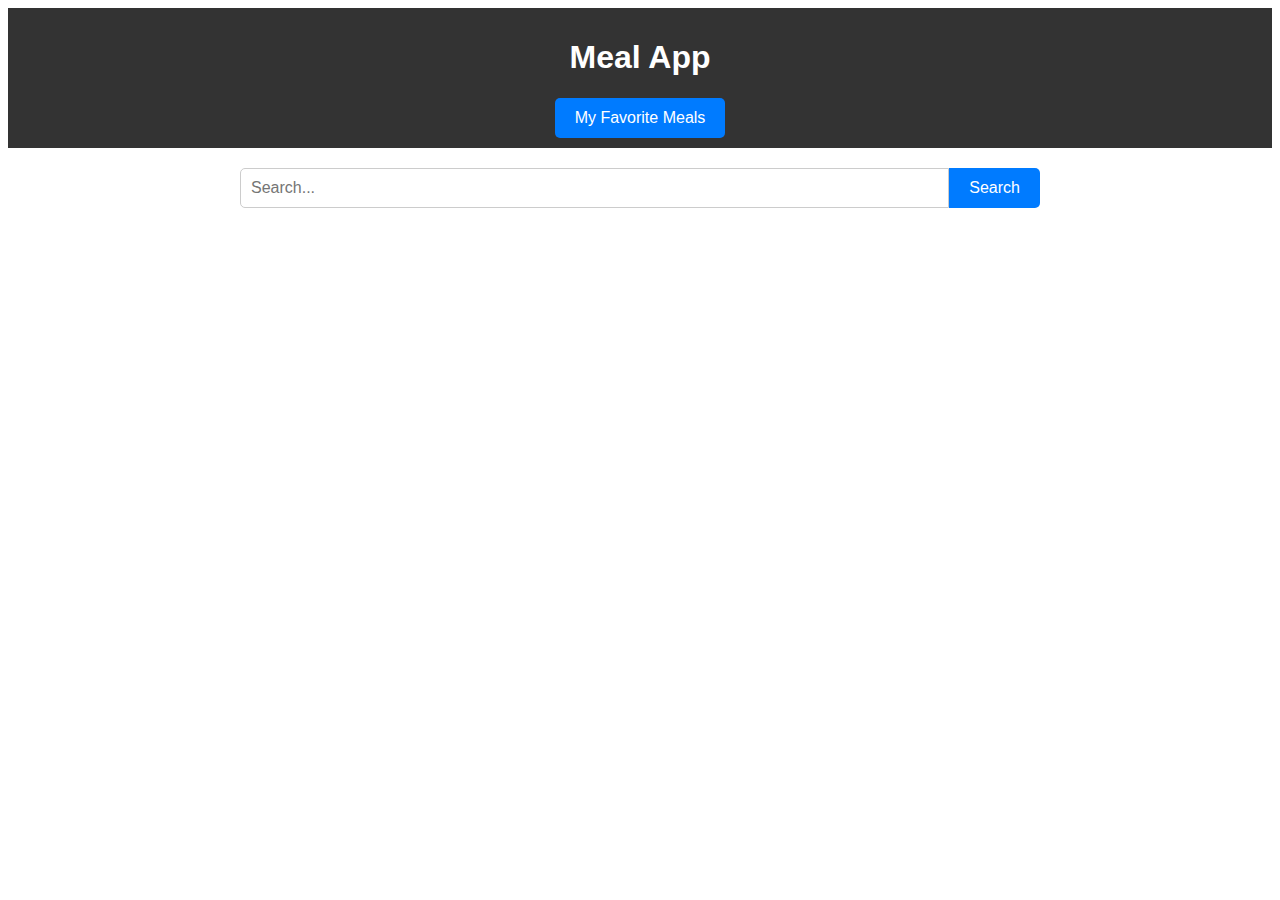
<file: index.html>
<!DOCTYPE html>
<html lang="en">
<head>
    <meta charset="UTF-8">
    <meta name="viewport" content="width=device-width, initial-scale=1.0">
    <title>Item List with Search</title>
    <style>
        /* Add your CSS styling here */
        body {
            font-family: Arial, sans-serif;
        }
        header {
            background-color: #333;
            color: #fff;
            padding: 10px;
            text-align: center;
        }
        .container {
            max-width: 800px;
            margin: 0 auto;
            padding: 20px;
        }
        .search-box {
            display: flex;
            align-items: center;
            margin-bottom: 20px;
        }
        .search-input {
            flex: 1;
            padding: 10px;
            border: 1px solid #ccc;
            border-radius: 5px 0 0 5px;
            font-size: 16px;
            line-height: 1; /* Set line-height to 1 for equal height */
        }
        .search-button {
            background-color: #007bff;
            color: #fff;
            border: none;
            border-radius: 0 5px 5px 0;
            padding: 12px 20px;
            cursor: pointer;
            font-size: 16px; /* Set font-size to match input */
            line-height: 1; /* Set line-height to 1 for equal height */
        }
        .item-list {
            list-style: none;
            padding: 0;
        }
        .item {
            display: flex;
            justify-content: space-between;
            align-items: center;
            margin-bottom: 20px;
            border: 1px solid #ccc;
            padding: 10px;
            border-radius: 5px;
        }
        .item img {
            max-width: 100px;
            max-height: 100px;
            margin-right: 10px;
        }
        .item-info {
            flex: 1;
        }
        .item-title {
            font-weight: bold;
        }
        .item-description {
            color: #555;
        }
        .favorite-button {
            background-color: #ff5733;
            color: #fff;
            border: none;
            border-radius: 5px;
            padding: 5px 10px;
            cursor: pointer;
        }
    </style>
</head>
<body>
    <header>
        <h1>Meal App</h1>
        <a href="favrouite.html"> <!-- Update the href attribute to the correct page URL -->
            <button id="favorite-meals-button" class="search-button" style="border-top-left-radius: 5px; border-bottom-left-radius: 5px;">My Favorite Meals</button>
        </a>
    </header>
    <div class="container">
     <div class="search-box">
    <input type="text" id="search-input" class="search-input" placeholder="Search...">
    <button id="search-button" class="search-button">Search</button>
</div>
        <ul class="item-list">
            <!-- Example item -->
          
        </ul>
    </div>
    <script src="fetchscript.js"></script>

</body>
</html>
</file>
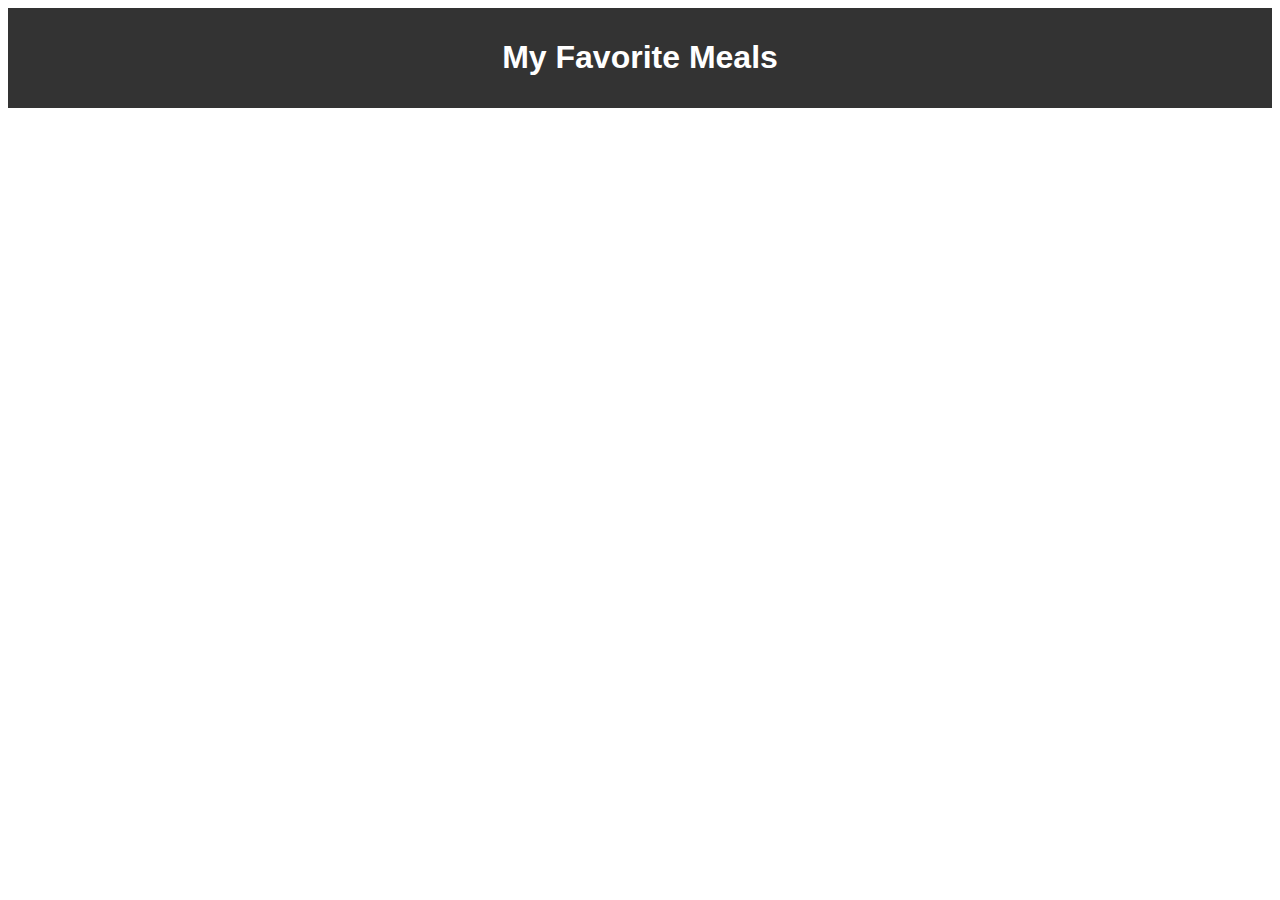
<file: favrouite.html>
<!DOCTYPE html>
<html lang="en">
<head>
    <meta charset="UTF-8">
    <meta name="viewport" content="width=device-width, initial-scale=1.0">
    <title>My Favorite Meals</title>
    <link rel="stylesheet" href="favcss.css">
</head>
<body>
    <header>
        <h1>My Favorite Meals</h1>
    </header>
    <div class="container">
        <ul id="favorite-meals" class="item-list">
            <!-- Favorite meals will be displayed here -->
        </ul>
    </div>

    <script src="favscript.js"></script>
</body>
</html>
</file>
<file: favcss.css>
/* Add your CSS styling here */
body {
    font-family: Arial, sans-serif;
}

header {
    background-color: #333;
    color: #fff;
    padding: 10px;
    text-align: center;
}

.container {
    max-width: 800px;
    margin: 0 auto;
    padding: 20px;
}

.item-list {
    list-style: none;
    padding: 0;
}

.item {
    display: flex;
    justify-content: space-between;
    align-items: center;
    margin-bottom: 20px;
    border: 1px solid #ccc;
    padding: 10px;
    border-radius: 5px;
}

.item img {
    max-width: 100px;
    max-height: 100px;
    margin-right: 10px;
}

.item-info {
    flex: 1;
}

.item-title {
    font-weight: bold;
}

.item-description {
    color: #555;
}

.remove-button {
    background-color: #ff5733;
    color: #fff;
    border: none;
    border-radius: 5px;
    padding: 5px 10px;
    cursor: pointer;
}

.item-link {
    text-decoration: none;
    color: #007bff;
    font-weight: bold;
}

.item-link:hover {
    text-decoration: underline;
}

.favorite-button {
    background-color: #ff5733;
    color: #fff;
    border: none;
    border-radius: 5px;
    padding: 5px 10px;
    cursor: pointer;
    display: none; /* Hide the favorite button by default */
}

.item-list {
    list-style: none;
    padding: 0;
}
.item {
    display: flex;
    justify-content: space-between;
    align-items: center;
    margin-bottom: 20px;
    border: 1px solid #ccc;
    padding: 10px;
    border-radius: 5px;
}
.item img {
    max-width: 100px;
    max-height: 100px;
    margin-right: 10px;
}
.item-info {
    flex: 1;
}
.item-title {
    font-weight: bold;
}
.item-description {
    color: #555;
}
.favorite-button {
    background-color: #ff5733;
    color: #fff;
    border: none;
    border-radius: 5px;
    padding: 5px 10px;
    cursor: pointer;
}
</file>
